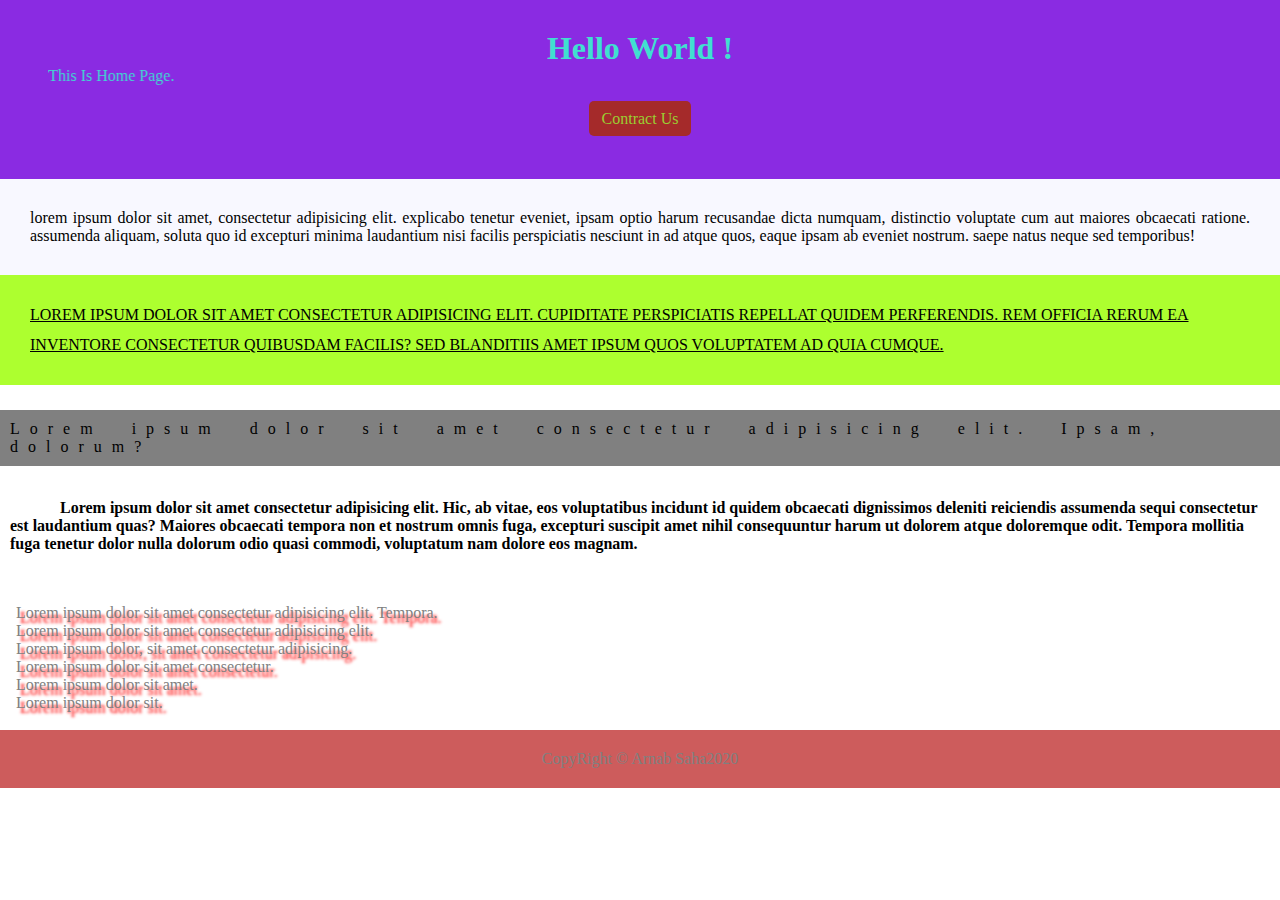
<file: index.html>
<!DOCTYPE html>
<html lang="en">
<head>
    <meta charset="UTF-8">
    <meta name="viewport" content="width=device-width, initial-scale=1.0">
    <meta http-equiv="X-UA-Compatible" content="ie=edge">
    <title>CSS-2</title>
    <link rel="stylesheet" href="style.css" type="text/css" />
</head>
<body>
    <!--Header Section Start-->
    <header>
        <h1>hello world !</h1>
        <marquee behavior="alternate" direction="right">This Is Home Page.</marquee>
        <a href="contract.html" target="_blank">Contract Us</a>
    </header>
    <!--Header Section Stop-->
    <!--Section Start-->
    <p class="program">Lorem ipsum dolor sit amet, consectetur adipisicing elit. Explicabo tenetur eveniet, ipsam optio harum recusandae dicta numquam, distinctio voluptate cum aut maiores obcaecati ratione. Assumenda aliquam, soluta quo id excepturi minima laudantium nisi facilis perspiciatis nesciunt in ad atque quos, eaque ipsam ab eveniet nostrum. Saepe natus neque sed temporibus!</p>
    <p class="program2">Lorem ipsum dolor sit amet consectetur adipisicing elit. Cupiditate perspiciatis repellat quidem perferendis. Rem officia rerum ea inventore consectetur quibusdam facilis? Sed blanditiis amet ipsum quos voluptatem ad quia cumque.</p>
    <span class="space">Lorem ipsum dolor sit amet consectetur adipisicing elit. Ipsam, dolorum?</span>
    <p id="word">Lorem ipsum dolor sit amet consectetur adipisicing elit. Hic, ab vitae, eos voluptatibus incidunt id quidem obcaecati dignissimos deleniti reiciendis assumenda sequi consectetur est laudantium quas? Maiores obcaecati tempora non et nostrum omnis fuga, excepturi suscipit amet nihil consequuntur harum ut dolorem atque doloremque odit. Tempora mollitia fuga tenetur dolor nulla dolorum odio quasi commodi, voluptatum nam dolore eos magnam.</p>
<p id="word2">
    Lorem ipsum dolor sit amet consectetur adipisicing elit. Tempora.
    Lorem ipsum dolor sit amet consectetur adipisicing elit.
    Lorem ipsum dolor, sit amet consectetur adipisicing.
    Lorem ipsum dolor sit amet consectetur.
    Lorem ipsum dolor sit amet.
    Lorem ipsum dolor sit.
    </p>
    <!--Section Stop-->
    <!--Footer Section Start-->
    <footer>
        <p>CopyRight &copy; Arnab Saha2020</p>
    </footer>
    <!--Footer Section Stop-->
</body>
</html>
</file>
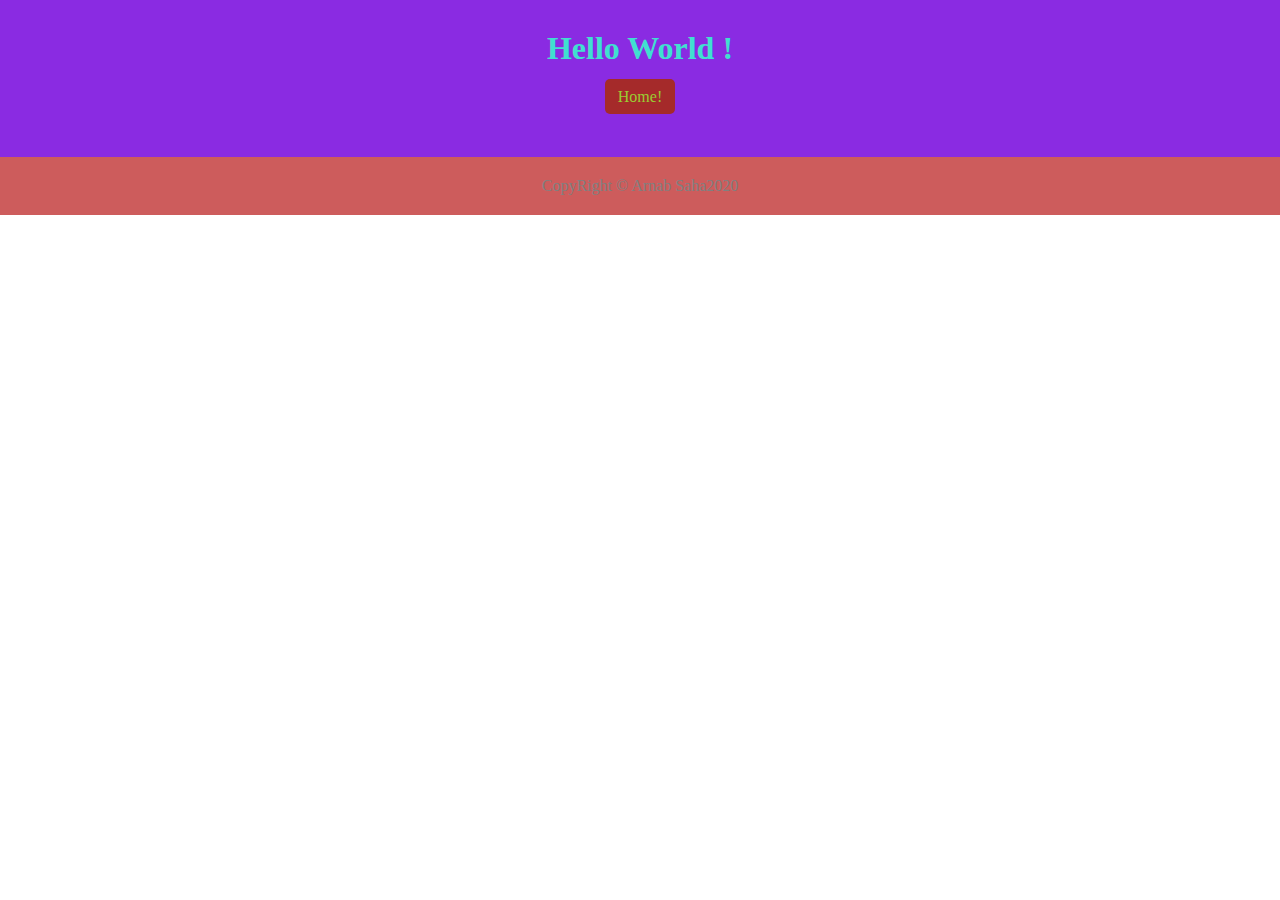
<file: contract.html>
<!DOCTYPE html>
<html lang="en">
<head>
    <meta charset="UTF-8">
    <meta name="viewport" content="width=device-width, initial-scale=1.0">
    <meta http-equiv="X-UA-Compatible" content="ie=edge">
    <title>CSS-2</title>
    <link rel="stylesheet" href="style.css" type="text/css" />
</head>
<body>
    <!--Header Section Start-->
    <header>
        <h1>hello world !</h1>
        <a href="index.html">Home!</a>
    </header>
    <!--Header Section Stop-->
    <!--Footer Section Start-->
    <footer>
        <p>CopyRight &copy; Arnab Saha2020</p>
    </footer>
    <!--Footer Section Stop-->
</body>
</html>
</file>
<file: style.css>
*{
    margin: 0;
    padding: 0;
}
header{
    text-align: center;
    background-color: blueviolet;
    color: turquoise;
    padding: 30px 0;
    text-transform: capitalize;
}
header a{
    color: yellowgreen;
    background-color: brown;
    padding: 9px 13px;
    text-decoration: navajowhite;
    line-height: 60px;
    border-radius: 5px;
}
.program{
    text-transform: lowercase;
    text-align: justify;
    background-color: ghostwhite;
    padding: 30px;
}
.program2{
    background-color: greenyellow;
    padding: 25px 30px 25px 30px;
    text-decoration: underline;
    text-transform: uppercase;
    line-height: 30px;
    margin-bottom: 25px;
}
.space{
    background-color: grey;
    padding: 10px 10px;
    display: block;
    word-spacing: 15px;
    letter-spacing: 10px;
}
#word {
	font-weight: bold;
	margin: 23px 0;
	padding: 10px 10px;
	display: block;
	text-indent: 50px;
}
#word2 {
	white-space: pre;
	text-shadow: 4px 5px 3px red;
	color: gray;
}
footer{
    padding: 20px 0;
    color: grey;
    background-color: indianred;
}
footer p{
    text-align: center;
}
</file>
